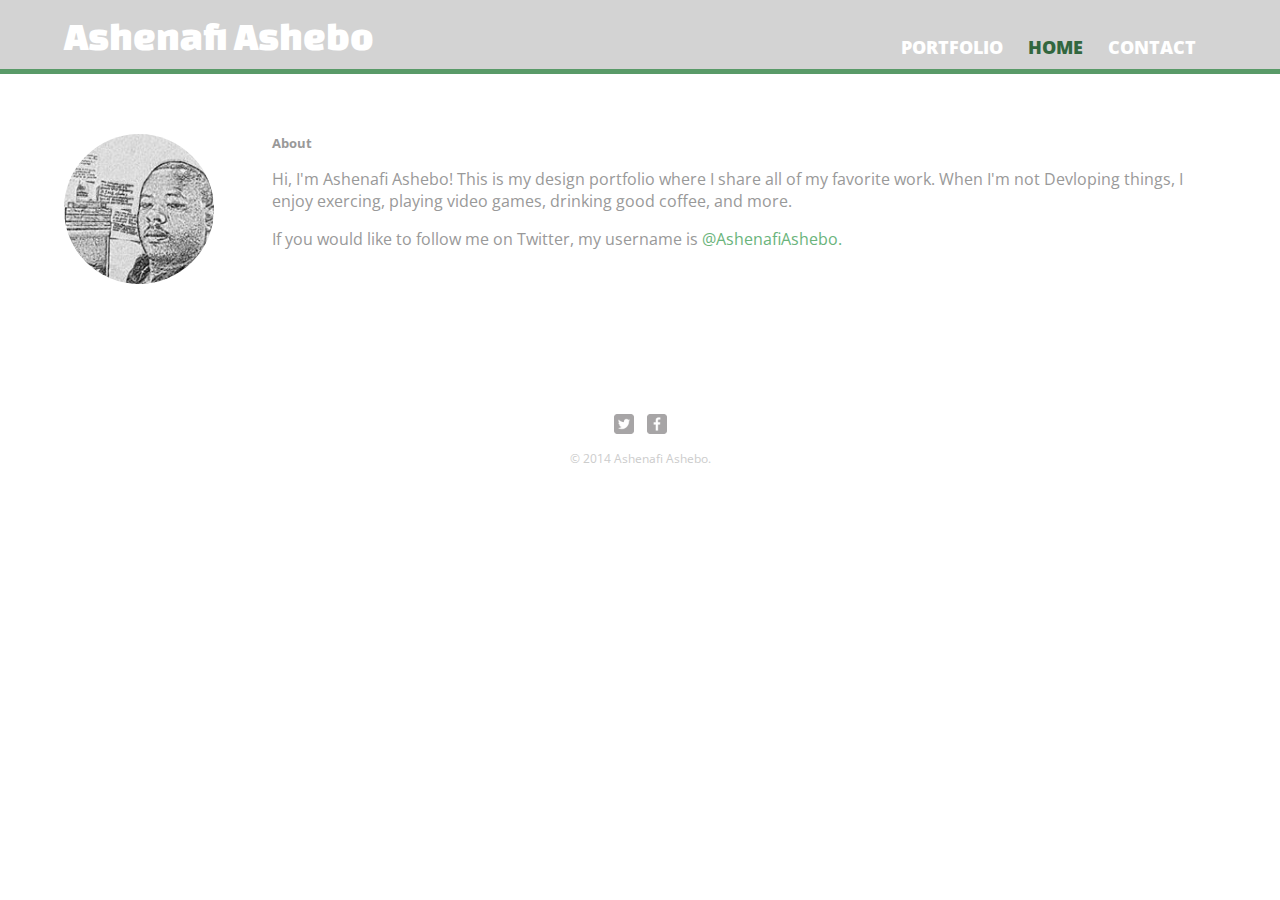
<file: about.html>
<!DOCTYPE html>

<html>
	<head>
		<meta charset = "utf-8">
	  <title></title> 
    <link rel="Stylesheet" href="css/normalize.css">
		<link href='https://fonts.googleapis.com/css?family=Changa+One|Open+Sans:400,400italic,700,700italic,800' rel='stylesheet' type='text/css'>
	  <link rel="Stylesheet" href="css/main.css">
		<link rel="Stylesheet" href="css/responsive.css">
		<meta name="viewpoint" content="width=device-width, intial-scale=1.0">
	</head>
	<body>
		<header>
		
			<a href="index.html" id="logo">
				<h1>Ashenafi Ashebo</h1>
				
       
			</a>
			<nav>
				<ul>
					<li><a href = "index.html">PORTFOLIO</a></li>
					<li><a href = "home.html" class="selected">HOME</a></li>
					<li><a href = "contact.html">CONTACT</a></li>
				</ul>
			</nav> 
		</header>
			<div id="wrapper">
			 <section>
				 <img src = "img/Ashe.jpg" alt = "Photograph of Ashenafi Ashebo" class="profile-photo">
				 <h5>About</h5>
				 <p>Hi, I'm Ashenafi Ashebo! This is my design portfolio where I share all of my favorite work. When I'm not Devloping things, I enjoy exercing, playing video games, drinking good coffee, and more.</p>
				 <p>If you would like to follow me on Twitter, my username is <a href="http://twitter.com/AshenafiBeyene">@AshenafiAshebo.</a> </p>
			</section>
			<footer>
				<a href="http://twitter.com/AshenafiBeyene"><img src ="img/twitter-wrap.png" alt="Twitter Logo" class="social-icon"></a>
				<a href="http://facebook.com/AshenafiBeyene"><img src ="img/facebook-wrap.png" alt="Facebook Logo"class="social-icon"></a>
				<p>&copy; 2014 Ashenafi Ashebo.</p>
			</footer>
    </div>
	</body>

</html>
</file>
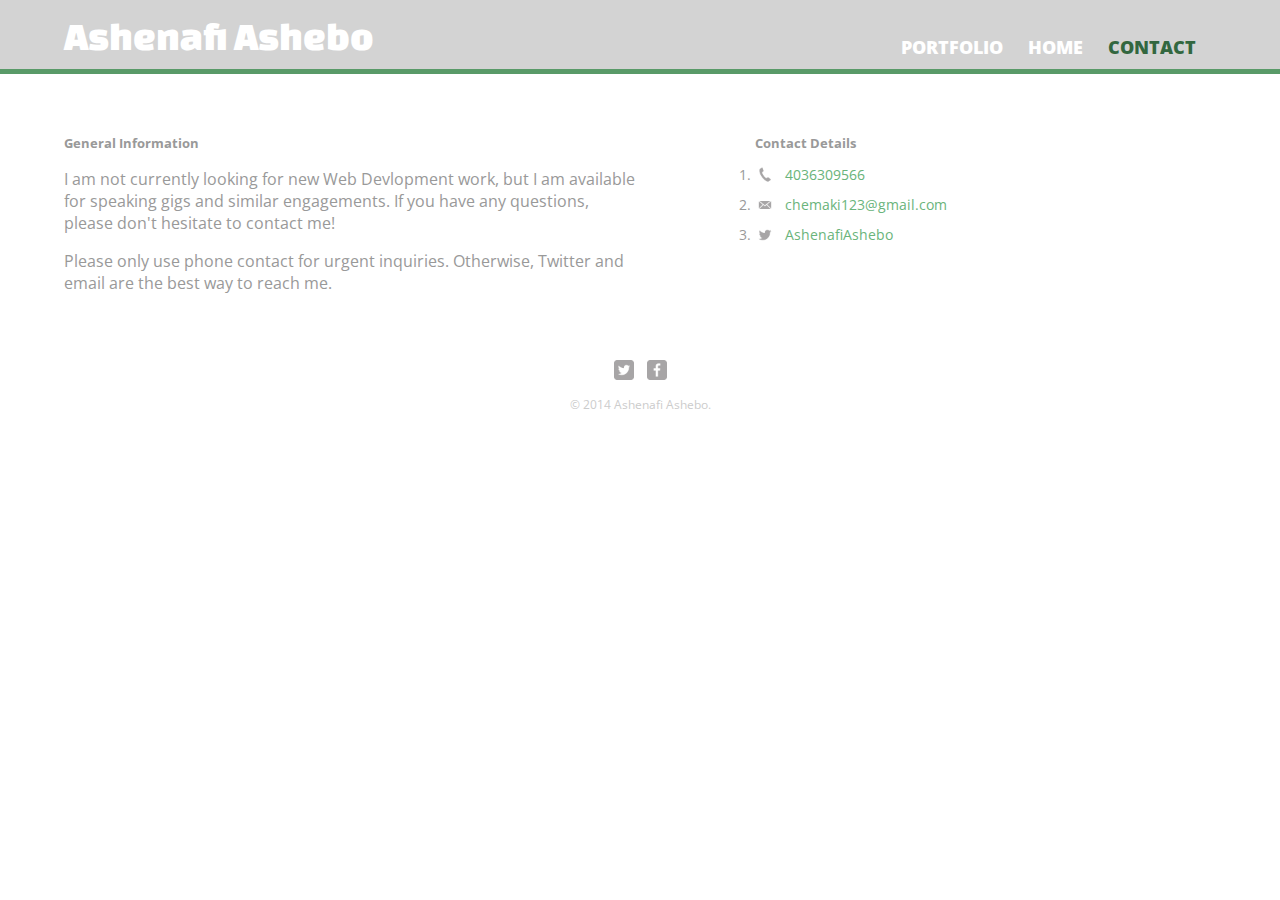
<file: contact.html>
<!DOCTYPE html>

<html>
	<head>
		<meta charset = "utf-8">
	  <title></title> 
    <link rel="Stylesheet" href="css/normalize.css">
		<link href='https://fonts.googleapis.com/css?family=Changa+One|Open+Sans:400,400italic,700,700italic,800' rel='stylesheet' type='text/css'>
	  <link rel="Stylesheet" href="css/main.css">
		<link rel="Stylesheet" href="css/responsive.css">
		<meta name="viewpoint" content="width=device-width, intial-scale=1.0">
	</head>
	<body>
		<header>
		
			<a href="index.html" id="logo">
				<h1>Ashenafi Ashebo</h1>
			
			</a>
			<nav>
				<ul>
					<li><a href = "index.html" >PORTFOLIO</a></li>
					<li><a href = "home.html">HOME</a></li>
					<li><a href = "contact.html" class="selected">CONTACT</a></li>
				</ul>
			</nav> 
		</header>
			<div id="wrapper">
			 <section id="primary">
				 <h5>General Information</h5>
				 <p>I am not currently looking for new Web Devlopment work, but I am available for speaking gigs and similar engagements. If you have any questions, please don't hesitate to contact me!</p>
				 <p>Please only use phone contact for urgent inquiries. Otherwise, Twitter and email are the best way to reach me.</p>
			 </section>
			 <section id="secondary">
				 <h5>Contact Details</h5>
				 <ul class="contact-info">
					 <li class="phone"><a href="tel:4036309566"> 4036309566</a></li>
					 <li class="mail"><a href="mailto:chemaki123@gmail.com">chemaki123@gmail.com</a></li>
					 <li class="twitter"><a href="http://twitter.com/intent/tweet?screen-name=AshenafiAshebo">AshenafiAshebo</a></li>
				 </ul>
			 </section>
			<footer>
				<a href="http://twitter.com/AshenafiBeyene"><img src ="img/twitter-wrap.png" alt="Twitter Logo" class="social-icon"></a>
				<a href="http://facebook.com/AshenafiBeyene"><img src ="img/facebook-wrap.png" alt="Facebook Logo"class="social-icon"></a>
				<p>&copy; 2014 Ashenafi Ashebo.</p>
			</footer>
    </div>
	</body>

</html>
</file>
<file: css/main.css>
/*********************************************
GENERAL
**********************************************/

body{
	font-family: 'Open Sans', sans-serif;
}

#wrapper{
 max-width:940px:
 margin:0 auto;
 padding:0 5%;
}

a{

	text-decoration:none;

}

img{
	max-width: 100%;
}
 h5{
	margin: 0 0 1em 0;
}



/*********************************************
HEADING
**********************************************/



header{
	float: left;
	margin: 0 0 30px 0;
	padding: 5px 0 0 0;
	width: 100%;
}
#logo{
text-align:center;
margin:0;
	
}

h1{
	font-family: 'Changa one', sans-serif;
	margin: 15px 0;
	font-size: 1.75em;
	font-weight: normal; 
	line-height: 0.8em;
		
}

h2{
	font-size: 0.75em;
	margin: 5px 0 0;
	font-weight: bold;
	text-align: center;
}
h3{
	font-size: 0.75em;
	margin: 5px 0 0;
	font-weight: normal;
}
h4{
	font-size: 0.75em;
	margin: 5px 0 0;
	font-weight: normal;
}




/*********************************************
NAVIGATION
**********************************************/

nav{
	text-align: center;
	padding: 10px 0;
	margin: 20px 0 0;
		
}
nav ul{
	list-style: none;
	margin: 0 10px;
	padding: 0;
}

nav li{
	display: inline-block;
}

nav a{
	font-weight: 800;
	padding: 15px 10px;
}



/*********************************************
FOOTER
**********************************************/
footer{
	font-size: 0.75em;
	text-align: center;
	clear: both;
	padding-top: 50px;
	color: #ccc;
	
}

.social-icon{
	width: 20px;
	height: 20px;
	margin: 0 5px;
}



/*********************************************
PAGE: PORTFOLIO
**********************************************/

#gallery{
	margin: 0;
	padding: 0;
	list-style: none;
}

#gallery li {
	float: left;
	width: 45%;
	margin: 2.5%;
	background-color:#bdc3c7 ;
	color: black;
}

#gallery li a p {
	margin: 0;
	padding: 5%;
	font-size: 0.75em;
	color: black;
}



/*********************************************
PAGE: ABOUT
**********************************************/

.profile-photo{
	display: block;
	max-width: 150px;
	margin: 0 auto 30px;
	border-radius: 100%;
}



/*********************************************
PAGE: CONTACT
**********************************************/

.contact-info{
	list-style: name;
	padding: 0;
	margin: 0;
	font-size: 0.9em;
}

.contact-info a {
	display: block;
	min-height: 20px;
	background-repeat: no-repeat;
	background-size: 20px 20px;
	padding: 0 0 0 30px;
	margin: 0 0 10px;
}

.contact-info li.phone a{
	background-image: url('../img/phone.png');
}

.contact-info li.mail a{
	background-image: url('../img/mail.png');
}

.contact-info li.twitter a{
	background-image: url('../img/twitter.png');
}


/*********************************************
COLORS
**********************************************/

/* site body */
body{
	background-color:#fff;
	color:#999;
}
		

/* lightgray header */
header{
	background:lightgray;
	border-color:none;
	background-size: 30px;
	
}
/*nav background on mobile */
nav{
	background:#599a68;
}
/*logo text*/
h1,h2,h3,h4{
	color:#fff;
}

/* link */
a{
	color:#6ab47b;
}


/*nav link*/
nav a, nav a:visited{
	color:#fff;
}
/* selected nav link*/
nav a.selected, nav a:hover {
	color:#32673f;
	}
</file>
<file: css/responsive.css>
@media screen and (min-width: 480px){

 /*********************************************
 TWO COLUMN LAYOUT
 **********************************************/
	
	#primary{
		width: 50%;
		float: left;
	}
	
	#secondary{
		width: 40%;
		float: right;
	}
	
	
}

 /*********************************************
 PAGE: PORTFOLIO
 **********************************************/

#gallery li{
	width: 28.3333%;
}
#gallery li:nth-child(4n){
	clear: left;
}


 /*********************************************
 PAGE: ABOUT
 **********************************************/

.profile-photo{
	float: left;
	margin: 0 5% 80px 0;
}





@media screen and (min-width: 660px){
	
	/*********************************************
   HEADER
  **********************************************/
	
	nav{
		background: none;
		float: right;
		font-size: 1.125em;
		margin-right: 5%;
		text-align: right;
		width: 40%;
			
	}
	
	#logo{
		float: left;
		margin-left: 5%;
		text-align: left;
		width: 45%;
			
	}
	
	h1{
		font-size: 2.5em;
	}
	h2{
		font-size: 0.825em;
		margin-bottom: 20px;
	}
	header{
		border-bottom: 5px solid #599a68;
		margin-bottom: 60px;
	}

}
</file>
